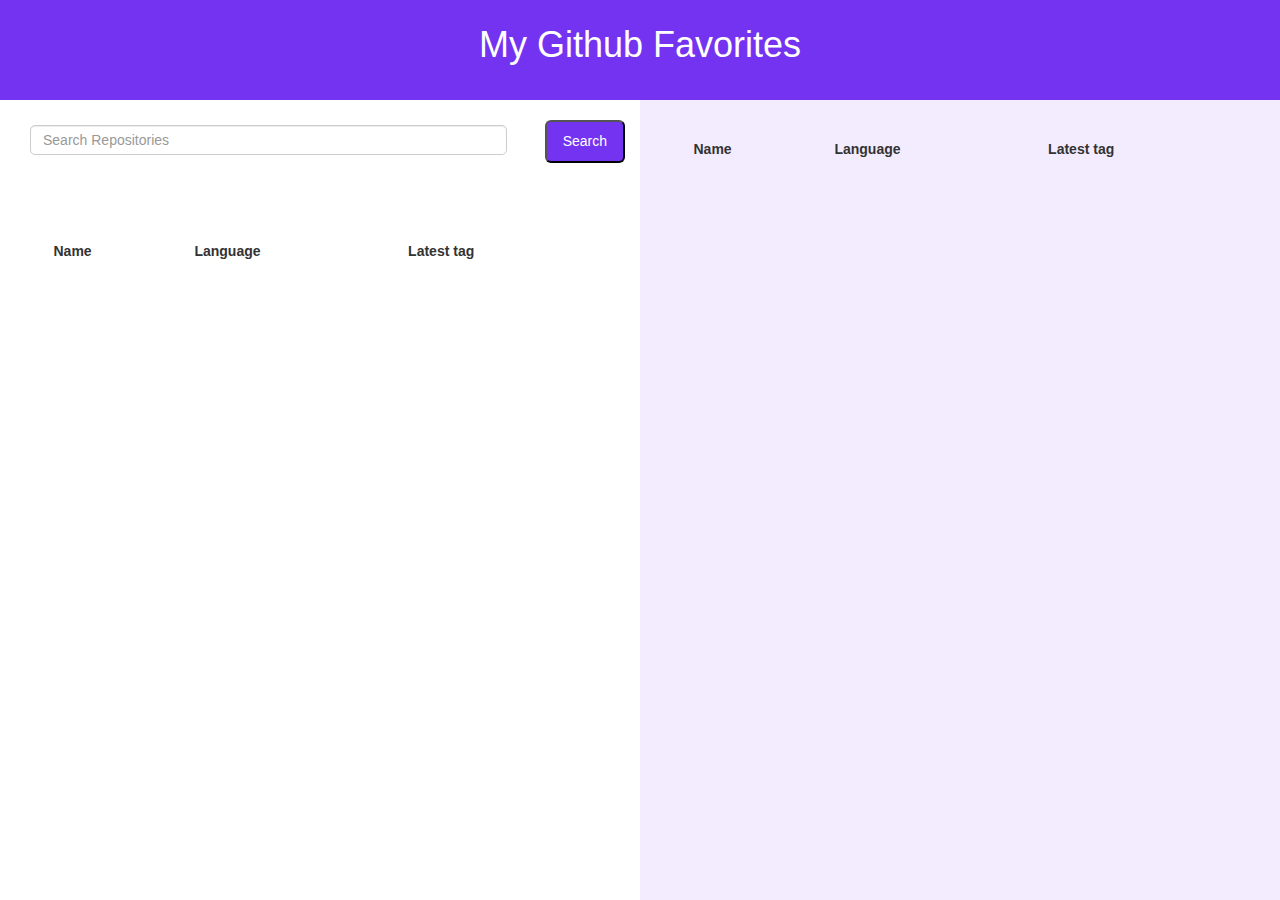
<file: index.html>
<!DOCTYPE html>
<html lang="en">

<head>
    <title>Shopify Demo</title>
    <meta charset="utf-8">
    <meta name="viewport" content="width=device-width, initial-scale=1">
    <link rel="stylesheet" href="https://maxcdn.bootstrapcdn.com/bootstrap/3.3.7/css/bootstrap.min.css">
    <script src="https://ajax.googleapis.com/ajax/libs/jquery/3.3.1/jquery.min.js"></script>
    <script src="https://maxcdn.bootstrapcdn.com/bootstrap/3.3.7/js/bootstrap.min.js"></script>
    <link rel="stylesheet" href="css/main.css">
    <style>
        /* Add a gray background color and some padding to the footer */

        footer {
            background-color: #f2f2f2;
            padding: 25px;
        }
    </style>
</head>

<body>

    <div class="container-fluid" id="titlebar"> My Github Favorites</div>
    <div class="container-fluid">

    <div class="row no-gutters">
        <div class="col-sm-6" id="left">


      <div class="input-group" id="srchgrp">
        <input type="text" class="form-control" id="searchInput" placeholder="Search Repositories">
        <span class="input-group-btn">
          <button class="btn-lg" id="searchButton" type="button">
              Search

          </button>
        </span>
      </div>

      <table class="table">
        <thead>
            <tr>
                    <th>Name</th>
                    <th>Language</th>
                    <th>Latest tag</th>
                    <th></th>
            </tr>
           

        </thead>

      </table>
    </div>
        <div class="col-sm-6" id="right">

                <table class="table">
                        <thead>
                            <tr>
                                    <th>Name</th>
                                    <th>Language</th>
                                    <th>Latest tag</th>
                                    <th></th>
                            </tr>
                           
                
                        </thead>
                
                      </table>







        </div>



</div>


</body>

</html>
</file>
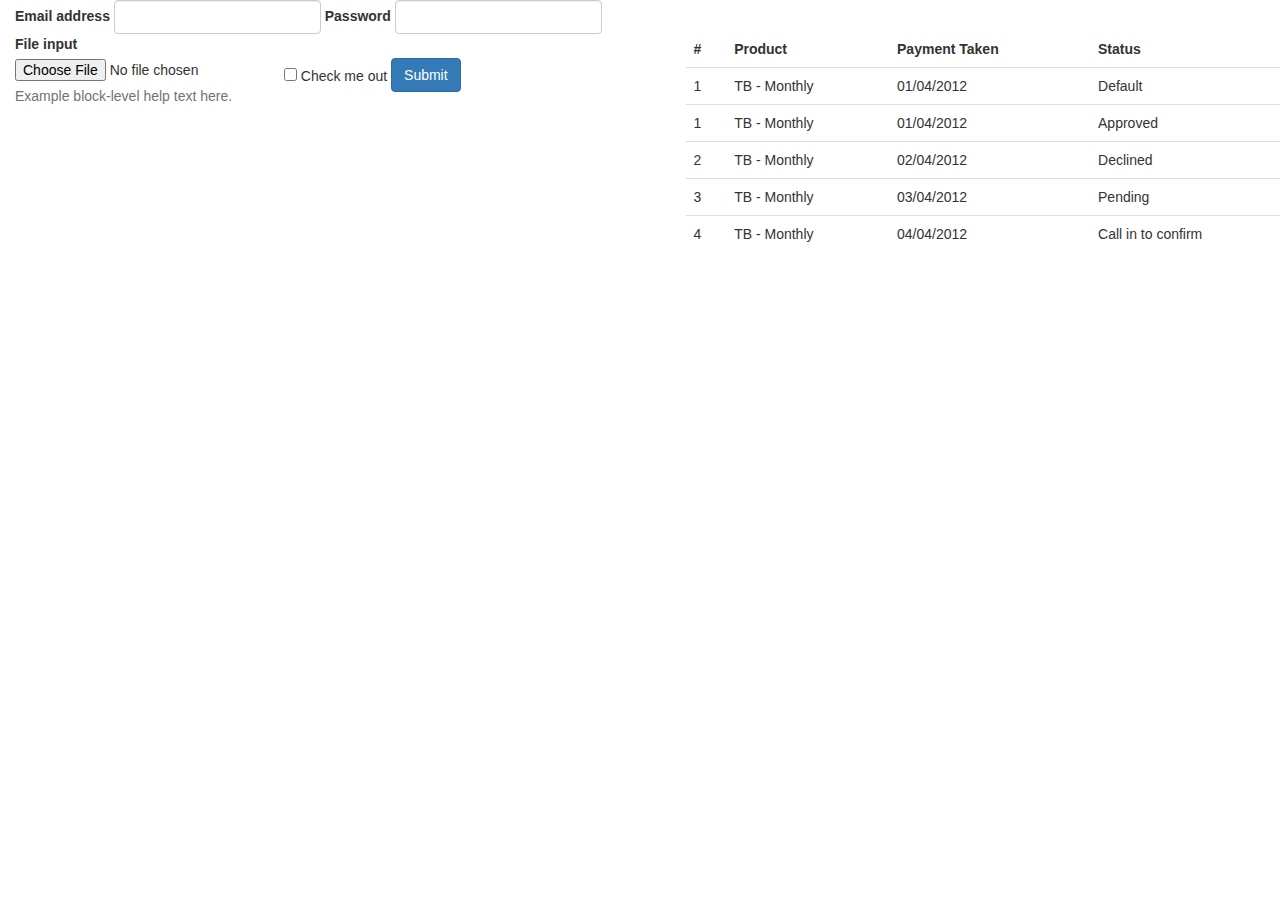
<file: test.html>
<!DOCTYPE html>
<html lang="en">

<head>
    <title>Shopify Demo</title>
    <meta charset="utf-8">
    <meta name="viewport" content="width=device-width, initial-scale=1">
    <link rel="stylesheet" href="https://maxcdn.bootstrapcdn.com/bootstrap/3.3.7/css/bootstrap.min.css">
    <script src="https://ajax.googleapis.com/ajax/libs/jquery/3.3.1/jquery.min.js"></script>
    <script src="https://maxcdn.bootstrapcdn.com/bootstrap/3.3.7/js/bootstrap.min.js"></script>
    <link rel="stylesheet" href="css/main.css">
    <style>
        /* Add a gray background color and some padding to the footer */

        footer {
            background-color: #f2f2f2;
            padding: 25px;
        }
    </style>
</head>


<div class="container-fluid">
        <div class="row">
            <div class="col-md-6">
                <form role="form" class="form-inline">
                    <div class="form-group">
                         
                        <label for="exampleInputEmail1">
                            Email address
                        </label>
                        <input type="email" class="form-control" id="exampleInputEmail1" />
                    </div>
                    <div class="form-group">
                         
                        <label for="exampleInputPassword1">
                            Password
                        </label>
                        <input type="password" class="form-control" id="exampleInputPassword1" />
                    </div>
                    <div class="form-group">
                         
                        <label for="exampleInputFile">
                            File input
                        </label>
                        <input type="file" class="form-control-file" id="exampleInputFile" />
                        <p class="help-block">
                            Example block-level help text here.
                        </p>
                    </div>
                    <div class="checkbox">
                         
                        <label>
                            <input type="checkbox" /> Check me out
                        </label>
                    </div> 
                    <button type="submit" class="btn btn-primary">
                        Submit
                    </button>
                </form>
            </div>
            <div class="col-md-6">
                <table class="table">
                    <thead>
                        <tr>
                            <th>
                                #
                            </th>
                            <th>
                                Product
                            </th>
                            <th>
                                Payment Taken
                            </th>
                            <th>
                                Status
                            </th>
                        </tr>
                    </thead>
                    <tbody>
                        <tr>
                            <td>
                                1
                            </td>
                            <td>
                                TB - Monthly
                            </td>
                            <td>
                                01/04/2012
                            </td>
                            <td>
                                Default
                            </td>
                        </tr>
                        <tr class="table-active">
                            <td>
                                1
                            </td>
                            <td>
                                TB - Monthly
                            </td>
                            <td>
                                01/04/2012
                            </td>
                            <td>
                                Approved
                            </td>
                        </tr>
                        <tr class="table-success">
                            <td>
                                2
                            </td>
                            <td>
                                TB - Monthly
                            </td>
                            <td>
                                02/04/2012
                            </td>
                            <td>
                                Declined
                            </td>
                        </tr>
                        <tr class="table-warning">
                            <td>
                                3
                            </td>
                            <td>
                                TB - Monthly
                            </td>
                            <td>
                                03/04/2012
                            </td>
                            <td>
                                Pending
                            </td>
                        </tr>
                        <tr class="table-danger">
                            <td>
                                4
                            </td>
                            <td>
                                TB - Monthly
                            </td>
                            <td>
                                04/04/2012
                            </td>
                            <td>
                                Call in to confirm
                            </td>
                        </tr>
                    </tbody>
                </table>
            </div>
        </div>
    </div>
    
</body>

</html>
</file>
<file: css/main.css>
#titlebar {
    
    font-size:36px;
    background-color:#7433F1 ;
    text-align: center;
    color:white;
    height: 100px;
    vertical-align: middle;
    line-height: 90px; 
    font-family: Arial, Helvetica, sans-serif;
    
}

html,body{
    height:100%;
   
}

#left{
  
    position: absolute;
    top: 100px;
    bottom: 0;

}

#right{

  
    background-color:#F3ECFE;
  
    
    position: absolute;
    left:50%;
    top: 100px;
    bottom: 0;
  

}


#searchInput{


border-radius: 5px;
margin-left:15px;
height: 10%;
width:90%;
margin-bottom:5px;
margin-top:5px;
margin-right:0px;

}

#srchgrp{
margin-top:20px;



}


 #searchButton{
    background-color:#7433F1 ;
    color: white;
    margin-bottom:50%;
    font-size: 14px;
    margin-right:20%;
    /* 
    padding-top:8px;
    padding-bottom:8px;
    border:none;
    
    
    width:140px;
    margin-right:0px; */

} 

.table{
    margin-left:5%;
    margin-top:5%;
}

.table thead tr th{
    border:none;
}
</file>
